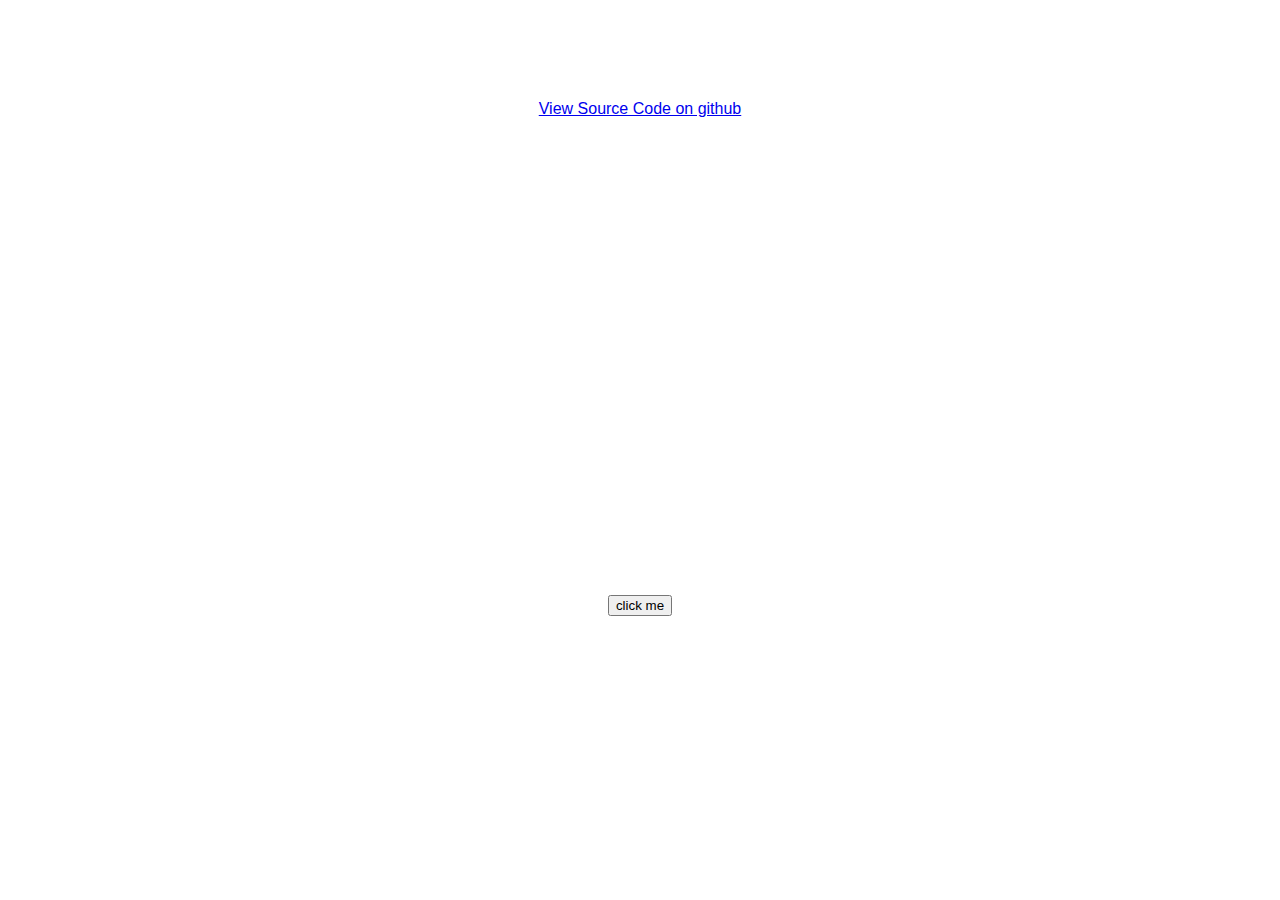
<file: index.html>
<!DOCTYPE html>
<html lang="en">
<head>
    <meta charset="UTF-8">
    <meta http-equiv="X-UA-Compatible" content="IE=edge">
    <meta name="viewport" content="width=device-width, initial-scale=1.0">
    <link rel="stylesheet" href="styles.css">
    <a href="https://github.com/tyricart/hex-color-flip"> View Source Code on github</a>
    <title>Hex Color Flipper</title>
</head>
<body>
    <nav>
        <div class="nav-center">
        <h4>Hex Color Flipper</h4>
        </div>
    </nav>
    <main>
        <div class="container">
            <h2>Background Color : 
                <span class="color">
                </span>
            </h2>
        </div>
        <div class="button">
            <button class="btn btn-hero" id="btn">click me</button>
        </div>
    </main>
    <script src="hex.js"></script>
</body>
</html>
</file>
<file: styles.css>
*, 
::after, 
::before, 

body {
    margin: 50px;
    padding: auto;
    text-align: center;
    font-family: Verdana, Geneva, Tahoma, sans-serif;
}


.nav-center {
    border: solid;
    border-radius: 15px 50px;
    color: white;
    font-size:xx-large
}

.container {
    border: solid;
    border-radius: 15px 50px;
    color: white
}
</file>
